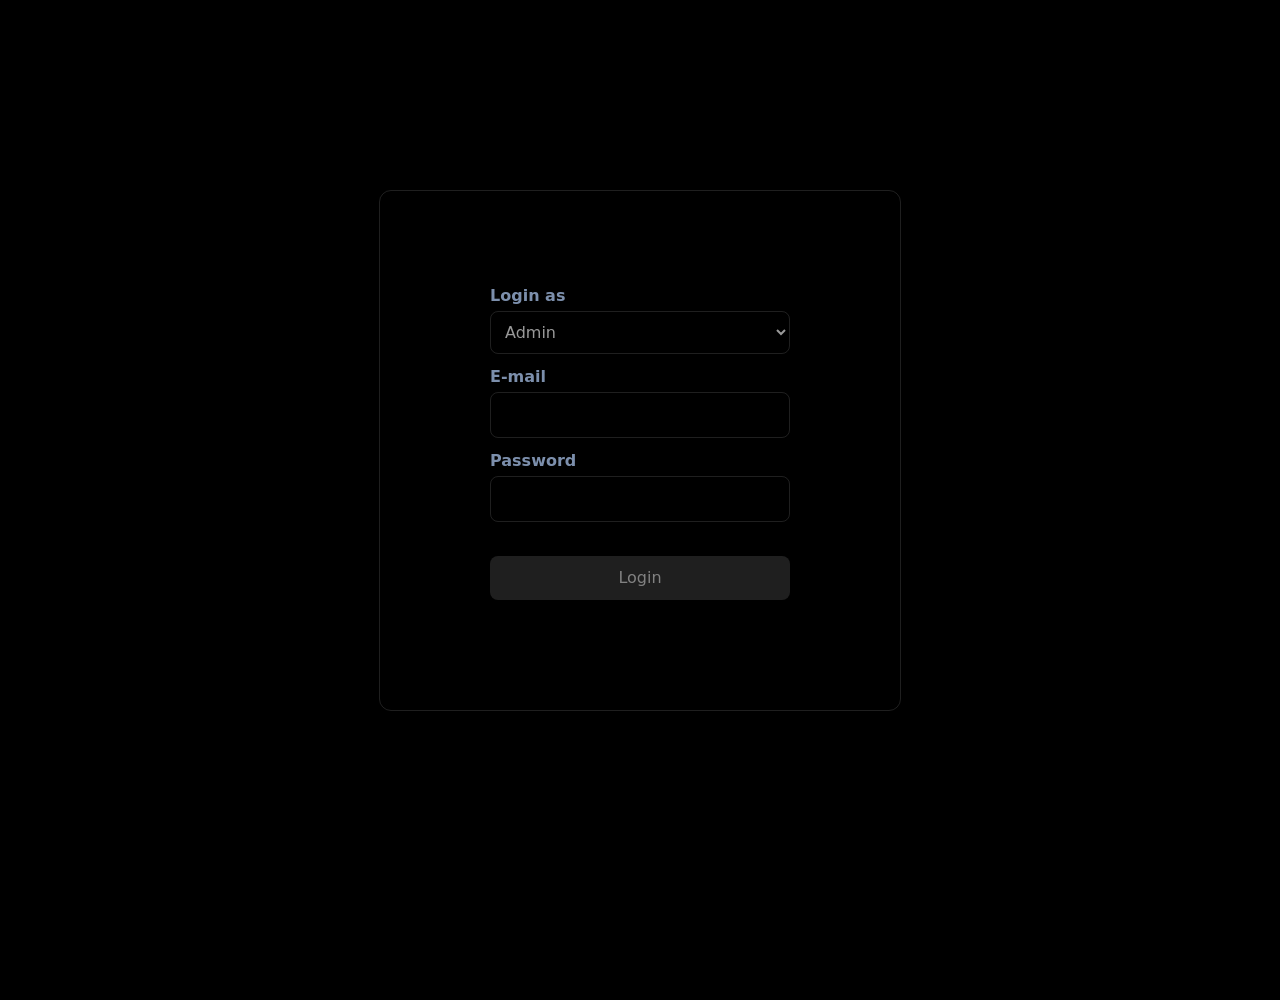
<file: index.html>
<html lang="en">

<head>
    <meta charset="UTF-8">
    <meta name="viewport" content="width=device-width, initial-scale=1.0">
    <!-- Latest compiled and minified CSS -->
    <link href="https://cdn.jsdelivr.net/npm/bootstrap@5.2.3/dist/css/bootstrap.min.css" rel="stylesheet">
    <link rel="stylesheet" href="fontawesome.min.css">
    <link rel="stylesheet" href="all.min.css">
    <link rel="stylesheet" href="style.css">
</head>

<body>

    <div class="body">
        <section>
            <div class="container">
                <div class="row vh-100 align-center justify-center">
                    <div class="box welcome">
                        <img src="img/1675657457639-removebg-preview.png" alt="" class="logo-img mb-3" width="224px">
                        <h3>Welcome to Modernize</h3>
                        <span class="d-block mb-4">Your Admin Dashboard</span>
                        <button onclick="signup()" class="logout">Sign Up</button>
                        <button onclick="login()" class="logout">Log In</button>
                    </div>
                </div>
            </div>
        </section>
    </div>
    <!-- Latest compiled JavaScript -->
    <script src="https://cdn.jsdelivr.net/npm/bootstrap@5.2.3/dist/js/bootstrap.bundle.min.js"></script>
</body>

</html>
<script src="watchman.js"></script>
<script>
    const login = () => {
        window.location.href = "login.html"
    }
    
    const signup = () => {
        window.location.href = "register.html"
    }
</script>
</file>
<file: style.css>
*{
    margin: 0;
    padding: 0;
    box-sizing: border-box;
}
body{
    color: rgb(124, 143, 172);

}
ul,ol{
    list-style: none;
    padding: 0;
}
a{
    text-decoration: none;
    color: rgb(124, 143, 172);
}
.container{
    max-width: 1140px;
    margin: 0 auto;
}
.row{
    display: flex;
    flex-wrap: wrap;
    padding: 0;
    margin: 0;
}
.vh-100{
    height: 100vh;
}
.justify-between{
    justify-content: space-between;
}
.justify-center{
    justify-content: center;
}
.align-center{
    align-items: center;
}
.row>*{
    padding: 0;
    margin: 0;
    width: auto;
}
.body{
    background-color: rgb(0, 0, 0);
    height: 1000px;
}
.sidemenu{
    width: 13%;
    height: 100vh;
    border-right: 1px solid rgba(150, 131, 131, 0.12);
}
.work{
    width: 87%;
    float: right; 
}
.header{
    height: 75px;
    padding: 10px;
    border-bottom: 1px solid rgba(150, 131, 131, 0.12);
}
.language, .login, .setting{
    width: 40px;
    height: 40px;
    background-color: #000000;
    border-radius: 50%;
    color: white;
    font-size: 24px;
    margin: 0px 10px;
    display: flex;
    align-items: center;
    justify-content: center;
}
.language{
    overflow: hidden;
}
.login img,.language img{
    border-radius: 100%;
}
li > a{
    color: rgb(114, 156, 220);
    font-size: 16px;
}
.users{
    background-color: transparent;
    padding: 100px;
    border-radius: 7px;
    margin: 20px;
    border: 1px solid rgba(255, 255, 255, 0.12);
    text-align: center;
}
.users i{
    color: rgb(0, 0, 0);
}
.login-menu{
    right: 0%;
    top: 100%;
    background: rgb(13, 202, 240);
    box-shadow: rgba(0, 0, 0, 0.2) 0px 5px 5px -3px, rgba(0, 0, 0, 0.14) 0px 8px 10px 1px, rgba(0, 0, 0, 0.12) 0px 3px 14px 2px;
    padding: 20px;
    width: 200px;
    border-radius: 8px;
    display: none;
    transition: all 1.5s;
}
.login-menu li{
    padding: 10px 0;
}
.login-menu li a{
    color: rgb(0, 0, 0);
}
.logout{
    width: 100px;
    background-color: salmon;
    border-radius: 8px;
    font-size: 16px;
    padding: 8px;
    background-color:transparent;
    color: #5d87ff;
    border: 1px solid #5d87ff;
}
.login:hover .login-menu{
    display: block;   
}
.logo-img{
    padding: 25px;
    margin: 0 auto;
    display: block;
}
.menu li{
    padding: 15px;
}
.list li{
    padding: 5px 25px 0px;
}
.list li a{
    padding: 10px;
    display: inline-block;
    width: 160px;
    border-radius: 7px;
    color: rgb(124, 143, 172);
}
.list li .active{
    background: rgb(13, 202, 240);
    color: rgb(0, 0, 0);
}



/* login */
.box{
    margin: 0 auto;
    border-radius: 12px;
    border: 1px solid rgba(255, 255, 255, 0.12);
    padding: 100px;
}
input, select, option{
    margin: 10px;
    padding: 10px;
    border-radius: 8px;
    border: 1px solid rgba(255, 255, 255, 0.12);
    width: 300px;
    background-color: transparent;
    color: rgba(255, 255, 255, 0.6);
} 
option{
    background-color: rgb(42, 52, 71);
    box-shadow: rgba(0, 0, 0, 0.2) 0px 5px 5px -3px, rgba(0, 0, 0, 0.14) 0px 8px 10px 1px, rgba(0, 0, 0, 0.12) 0px 3px 14px 2px;
}
label{
    color: rgb(124, 143, 172);
    font-size: 16px;
    font-weight: 600;
    line-height: 10px;
    padding-left: 10px;
}
.forgot{
    color: rgb(93, 135, 255);
    font-weight: 600;
    font-size: 14px;
}
.login-btn{
    background-color:  rgba(255, 255, 255, 0.12);
    color: rgb(129, 129, 129);
    border: none;
}
.box h3{
    font-size: 24px;
    color: rgb(0, 0, 0);
    padding-left: 10px;
    margin: 0 auto;
}
.box span{
    margin: 0 auto;
    padding-left: 10px;
}

.welcome{
    text-align: center;
}
.user-tbl table{
    border: 1px solid rgb(0, 0, 0);
    width: 100%;
}
.user-tbl tr{
    border: 1px solid rgb(0, 0, 0);
}
.user-tbl td,.user-tbl th{
    padding: 20px;
}
.user-tbl th{
    color: rgb(0, 0, 0);
}
</file>
